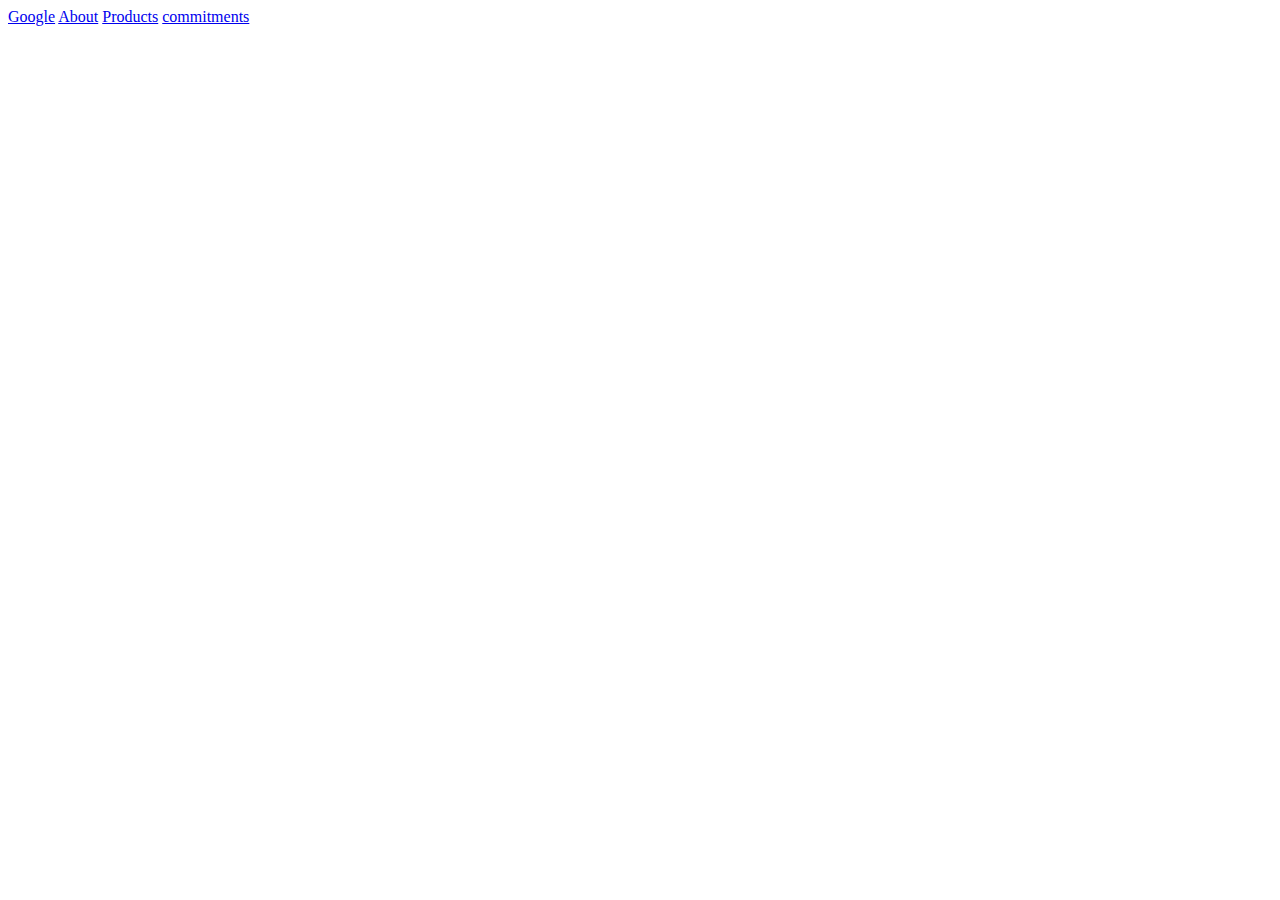
<file: index.html>
<!DOCTYPE html>
<html lang="en">
<head>
    <meta charset="UTF-8">
    <meta name="viewport" content="width=<device-width>, initial-scale=1.0">
    <title>Document</title>
</head>
<body>
   <a href="./home.html"> Google</a>
   <a href="./about.html"> About</a>
   <a href="./products.html"> Products</a>
   <a href="./commitments.html"> commitments</a>
</body>
</html>
</file>
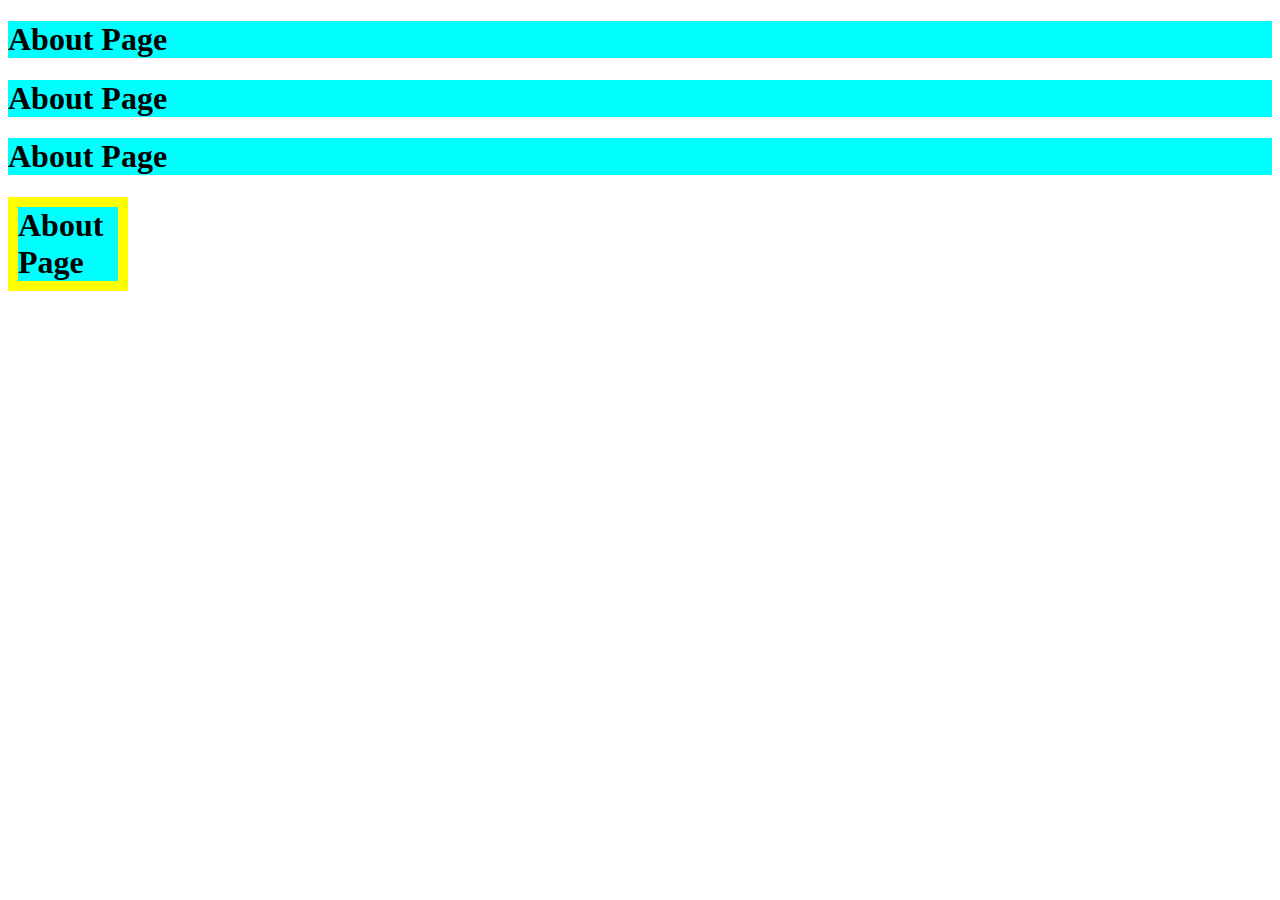
<file: about.html>
<!DOCTYPE html>
<html lang="en">
<head>
    <meta charset="UTF-8">
    <meta name="viewport" content="width=device-width, initial-scale=1.0">
    <title>Document</title>
    <link rel="stylesheet" href="./Style.css">
</head>
<body>
    <h1 id="head">About Page</h1>
    <h1 id="head">About Page</h1>
    <h1 id="head">About Page</h1>
    <h1 id="head" class ="classHead main">About Page</h1>
</body>
</html>
</file>
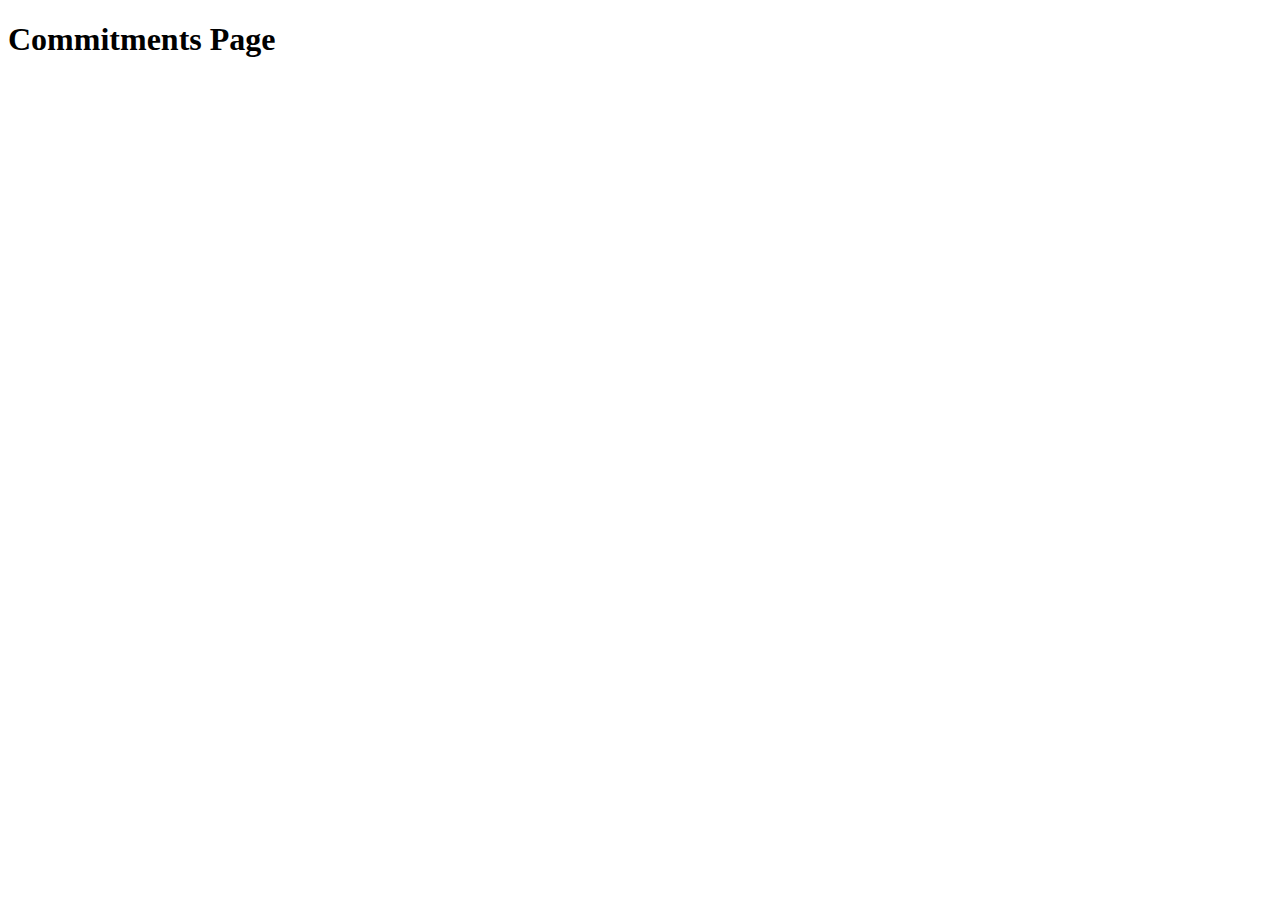
<file: commitments.html>
<!DOCTYPE html>
<html lang="en">
<head>
    <meta charset="UTF-8">
    <meta name="viewport" content="width=device-width, initial-scale=1.0">
    <title>Document</title>
</head>
<body>
    <h1>Commitments Page</h1>
</body>
</html>
</file>
<file: Style.css>
div{
    color: blue;
    background-color: black;
    font-size: 50px;
    text-align: center;
    border: 10px solid red;
}
#head{
    background-color: aqua;
}
.classHead{
    background-color: brown;
    width: 100px;
}
.main{
    border: 10px solid yellow;
}
</file>
